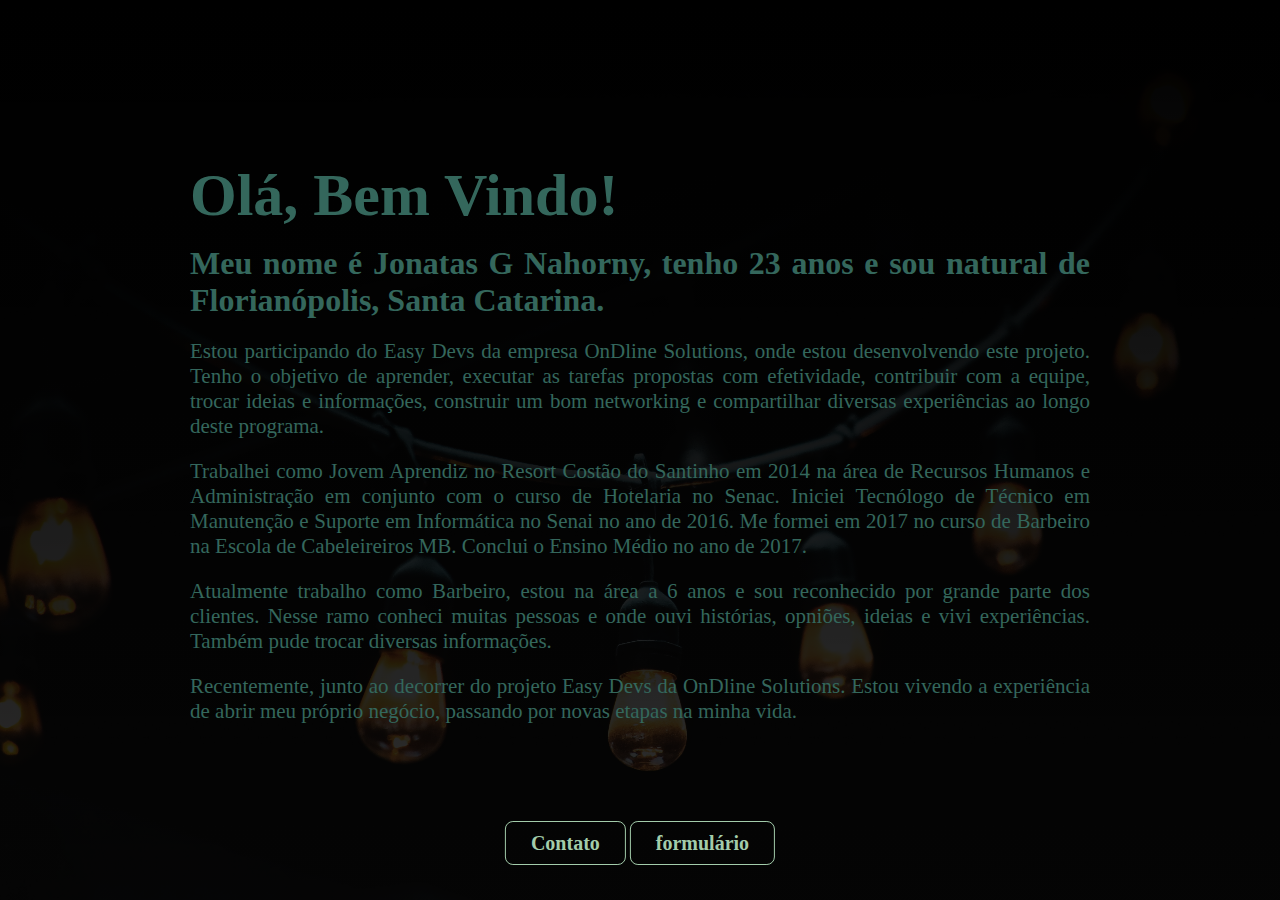
<file: index.html>
<!DOCTYPE html>
<html lang="pt-br">
<head>
    <meta charset="UTF-8">
    <meta http-equiv="X-UA-Compatible" content="IE=edge">
    <meta name="viewport" content="width=device-width, initial-scale=1.0">
    <link rel="stylesheet" href="style.css">
    <title>Jonatas</title>
</head>
<body>
    <section class="banner">
        <div class="texto">
             <h2 class="titulo">Olá, Bem Vindo!</h2>
             <!--Teste comentário commit-->
             <h1>Meu nome é Jonatas G Nahorny, tenho 23 anos e sou natural de Florianópolis, Santa Catarina.</h1>

                <p>Estou participando do Easy Devs da empresa OnDline Solutions, onde   estou desenvolvendo este projeto. Tenho o objetivo de aprender, executar as tarefas propostas com efetividade, contribuir com a equipe, trocar ideias e informações, construir um bom networking e compartilhar diversas experiências ao longo deste programa.
                </p>   
                
                <p>Trabalhei como Jovem Aprendiz no Resort Costão do Santinho em 2014 na área de Recursos Humanos e Administração em conjunto com o curso de Hotelaria no Senac.
                Iniciei Tecnólogo de Técnico em Manutenção e Suporte em Informática no Senai no ano de 2016.
                Me formei em 2017 no curso de Barbeiro na Escola de Cabeleireiros MB.
                Conclui o Ensino Médio no ano de 2017.
                </p>
                <p>Atualmente trabalho como Barbeiro, estou na área a 6 anos e sou reconhecido por grande parte dos clientes. Nesse ramo conheci muitas pessoas e onde ouvi histórias, opniões, ideias e vivi experiências. Também pude trocar diversas informações.
                </p> 
                
                <p>Recentemente, junto ao decorrer do projeto Easy Devs da OnDline Solutions. Estou vivendo a experiência de abrir meu próprio negócio, passando por novas etapas na minha vida.
                </p>
                
        </div>
        <div class="botoespg1">
             <a href="contatos.html">Contato</a>
             <a href="formulario.html">formulário</a>
        </div>     
    </section>
</body>
</html>
</file>
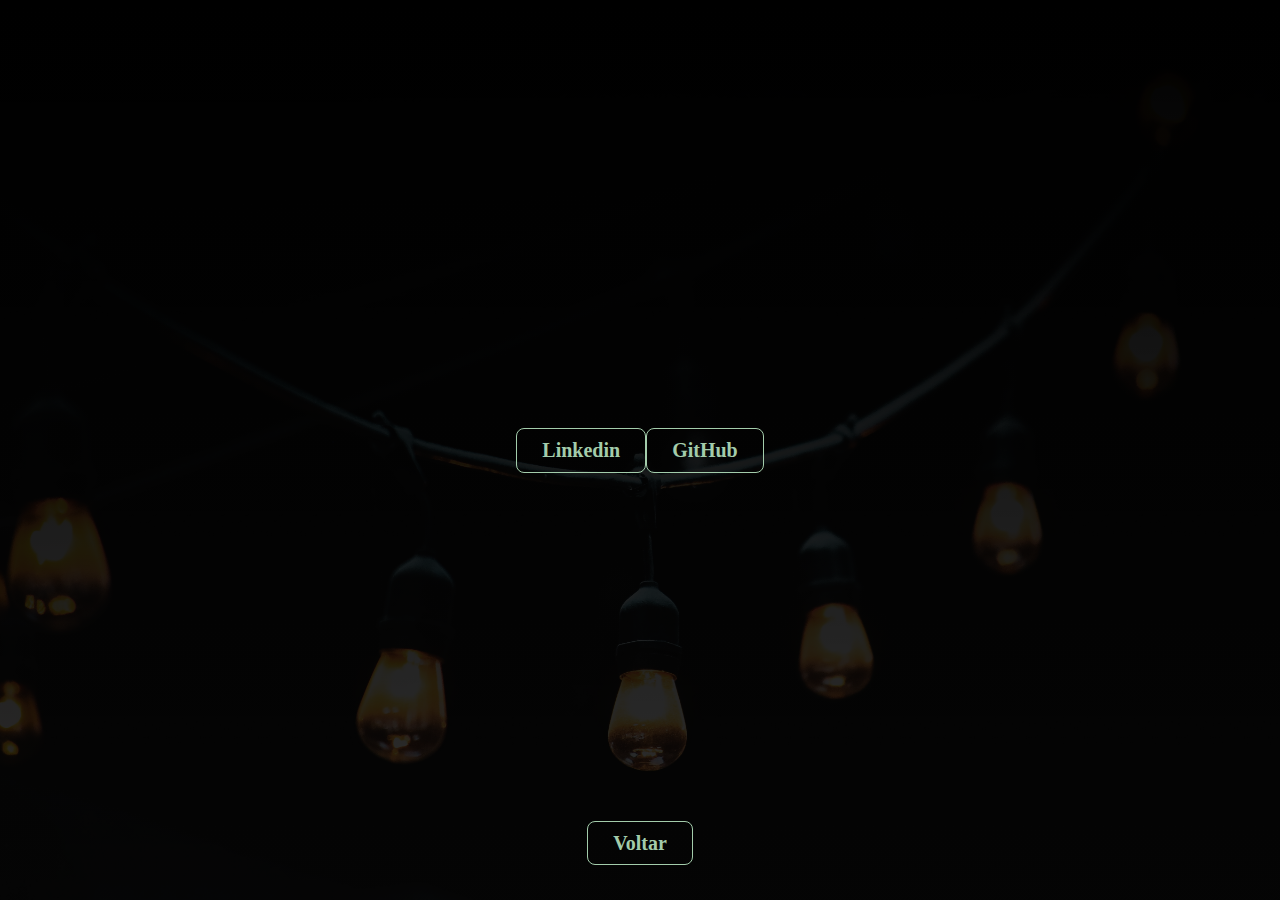
<file: contatos.html>
<!DOCTYPE html>
<html lang="pt-br">
<head>
    <meta charset="UTF-8">
    <meta http-equiv="X-UA-Compatible" content="IE=edge">
    <meta name="viewport" content="width=device-width, initial-scale=1.0">
    <link rel="stylesheet" href="style.css">
    <title>Jonatas</title>
</head>
<body>
    <section class="banner">
        <!--adicionar links-->
                <a href="https://br.linkedin.com/" target="_blank">Linkedin</a>
                <a href="https://github.com/" target="_blank">GitHub</a>
                <div class="btnvoltar">
            <a href="index.html">Voltar</a>
        </div>
    </section>
</body>
</html>
</file>
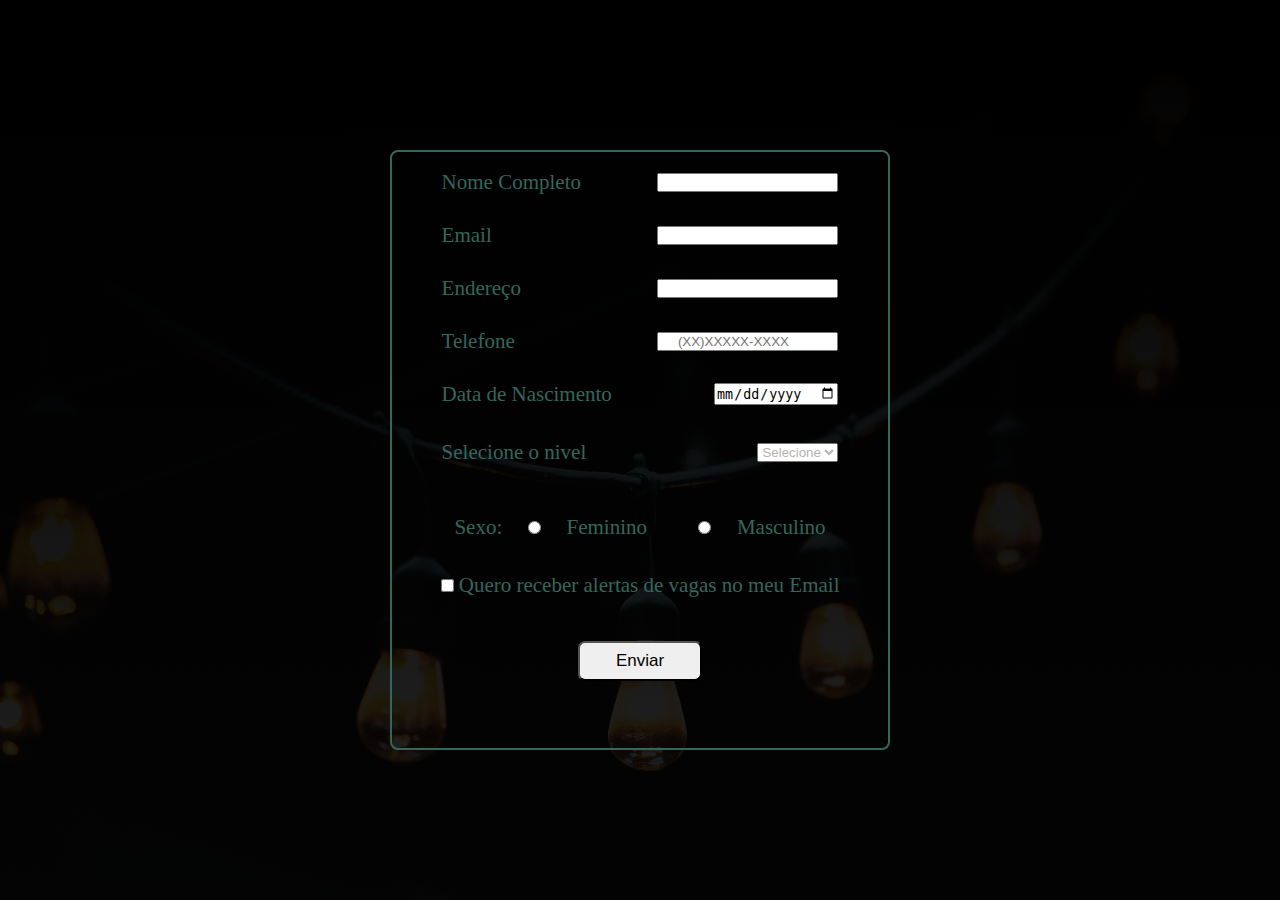
<file: formulario.html>
<!DOCTYPE html>
<html lang="pt-br">
<head>
    <meta charset="UTF-8">
    <meta http-equiv="X-UA-Compatible" content="IE=edge">
    <meta name="viewport" content="width=device-width, initial-scale=1.0">
    <link rel="stylesheet" href="style2.css">
    <title>formulário</title>
</head>
<body>
    <form>
        
        <fieldset>
            <br>

            <div class="inputbox">
                <label for="#nome">Nome Completo</label>
                <input type="text" name="nome" id="nome" required>
            </div>
            <br>
            <div class="inputbox">
                <label for="#">Email</label>
                <input type="text" name="email" id="email" required>
            </div>
            <br>
            <div class="inputbox">
                <label for="endereco">Endereço</label>
                <input type="text" name="endereco" id="endereco" required>
            </div>
            <br>
            <div class="inputbox">
                <label for="telefone">Telefone</label>
                <input placeholder="     (XX)XXXXX-XXXX" type="text" name="telefone" id="telefone" required>
            </div>
            <br>
            <div class="boxdata">
            <h3>Data de Nascimento</h3>
             <input type="date" name="" id="datanasc">
             </div>
             <br>
             <div class="boxnivel">
             <h3>Selecione o nivel</h3>
             <br>
             <select required>
                <option value=""disable selected>Selecione</option>
                <option value="junior">Junior</option>
                <option value="pleno">Pleno</option>
                <option value="senio">Senior</option>
             </select>
             </div>
             <br><br>

             <div class="boxsexo">
             <h3>Sexo:</h3>
             <input type="radio" id="feminino" name="genero" value="feminino" required>
             <label for="feminino">Feminino</label><br>
             <input type="radio" id="masculino" name="genero" value="masculino" required>
             <label for="masculino">Masculino</label>
             </div>
             <br>

             <div class="boxcheck">
             <input type="checkbox" name="aceito" id="aceito">
             <label for="aceito">Quero receber alertas de vagas no meu Email</label>
             </div>
             <br>
             
              <button type="submit">Enviar</button>
        </fieldset>
        
    </form>
</body>
</html>
</file>
<file: style.css>
*{
    margin: 0;
    padding: 0;
    box-sizing: border-box;
}
/* paleta de cores #14140F #053D38 #34675C #A3CCAB #F26800 */
.banner{
    height: 100vh;
    background: linear-gradient(rgb(0, 0, 0), rgba(0, 0, 0, 0.8)), url('imagemfundo.jpg');
    background-size: cover;
    background-position: center;
    background-repeat: no-repeat;
    display: flex;
    align-items: center;
    justify-content: center;
    text-align: center;
}
h1{
    color: #34675C;
    margin-top: 15px;
    margin-bottom: 15px;
}
h2{
    color: #34675C;
    font-size: 60px;
    font-weight: 600;
}
p{
    margin-top: 20px;
    margin-bottom: 15px;
    color: #34675C;
    font-size: 21px;
    font-weight: 400;
}
/* ARRUMAR POSIÇÃO BOTÃO!! */
.botoespg1{
    position:absolute;
    left: 50%;
    transform: translateX(-50%);
    bottom: 5%;

}
a{
    color:#A3CCAB;
    font-weight: bold;
    padding: 10px 25px;
    font-size: 20px;
    border-radius: 8px;
    background-color: transparent;
    border: 1.5px solid #A3CCAB;
    text-align: center;
    text-decoration: none;
    transition-duration: 0.4s;
}
a:hover {
    background-color: #A3CCAB;
    color: rgb(0, 0, 0);
    text-decoration: none;
}
.texto{
    text-align: justify;
    width: 100vh;
}
.btnvoltar{
    position: absolute;
    align-items: center;
    bottom: 5%;
}
</file>
<file: style2.css>
*{
    margin: 0;
    padding: 0;
    box-sizing: border-box;
}
body{
    height: 100vh;
    background: linear-gradient(rgb(0, 0, 0), rgba(0, 0, 0, 0.85)), url('imagemfundo.jpg');
    background-size: cover;
    background-position: center;
    background-repeat: no-repeat;
    display: flex;
    align-items: center;
    justify-content: center;
    text-align: center;
}
fieldset{
    width: 500px;
    height: 600px;
    border-radius: 8px;
    border: 2px solid #34675C;
}
.inputbox{
    width: 80%;
    margin-left: 10%;
    padding-bottom: 2%;
    display: flex;
    align-items: center;
    justify-content: space-between;
    color: #34675C;
    font-size: 21px;
    font-weight: 400;
}
.boxsexo{
    width: 80%;
    margin-left: 10%;
    padding-bottom: 3%;
    display: flex;
    align-items: center;
    justify-content:space-around;
    color: #34675C;
    font-size: 21px;
    font-weight: 400;
}
.boxdata{
    width: 80%;
    margin-left: 10%;
    padding-bottom: 3%;
    display: flex;
    align-items: center;
    justify-content: space-between;
}
select:required:invalid{
    color: rgb(185, 176, 176);
}
option[value=""][disabled] {
    display: none;
}
option{
    color: black;
}
.boxnivel{
    width: 80%;
    margin-left: 10%;
    padding-bottom: 3%;
    display: flex;
    align-items: center;
    justify-content: space-between;
}
.boxcheck{
    padding-bottom: 5%;
    color: #34675C;
    font-size: 21px;
    font-weight: 400;
}
h3{
    color: #34675C;
    font-size: 21px;
    font-weight: 400;
}
button{
    width: 25%;
    height: 40px;
    border-radius: 7px;
    font-size: 17px;
}
button:hover{
    background-color: #34675C;
}
</file>
